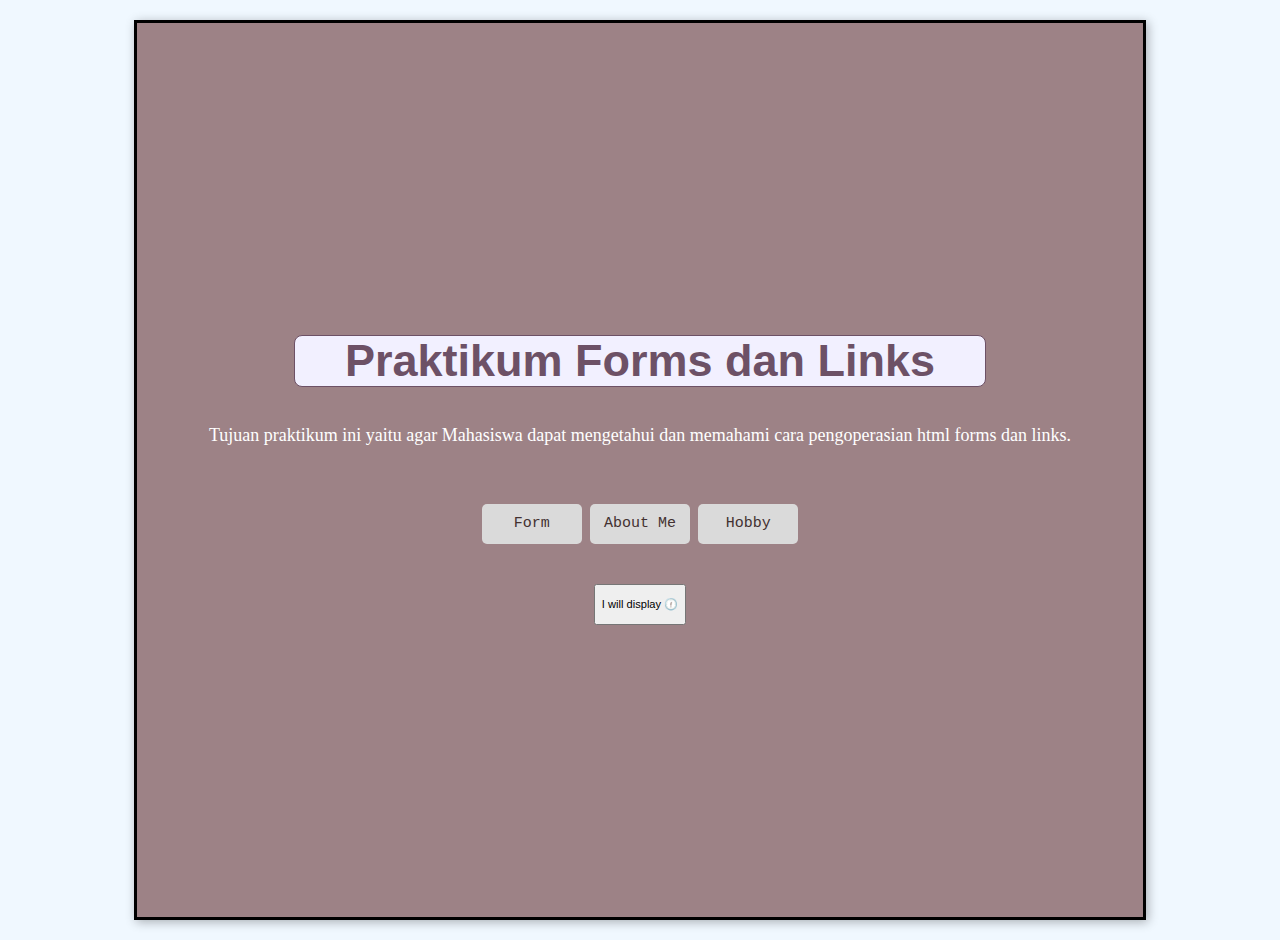
<file: index.html>
<!--modifikasi tampilan web Anda menjadi tampilan yang 
berisi tentang halaman utama, halaman biodata, halaman tentang Anda, dan halaman hobi -->

<!DOCTYPE html>
<html lang="en">
<head>
    <meta charset="UTF-8">
    <meta name="viewport" content="width=device-width, initial-scale=1.0">
    <title>Praktikum 10</title>
    <link rel="stylesheet" href="style.css"></head>
<body>
    <section>
        <div class="box">
            <h3 class="text-center" style="font-family:'Segoe UI', Tahoma, Geneva, Verdana, sans-serif; font-size: 45px;">
                Praktikum Forms dan Links
            </h3>
        </div>
        <p style="font-family:Georgia, 'Times New Roman', Times, serif ; font-size:18px; color: white ;">
            Tujuan praktikum ini yaitu agar Mahasiswa dapat mengetahui dan memahami cara pengoperasian html forms dan links. 
        </p>
        <div class="btn">
            <button class="pendaftaran" style="font-family:monospace; font-size: 15px;"><a href="form.html">Form</a></button>
            <button class="pendaftaran" style="font-family:monospace; font-size: 15px;"><a href="about_me.html">About Me</a></button>
            <button class="pendaftaran" style="font-family:monospace; font-size: 15px;"><a href="hobi.html">Hobby</a></button>
        </div>
        <div style = "text-align:center;">
            <button type="button" onclick="showAlert()">
                <p style="font-size:smaller;">I will display &#128359;</p>
            </button>
        </div>

        <script src="script.js"> </script>
    </section>

</body>
</html>
</file>
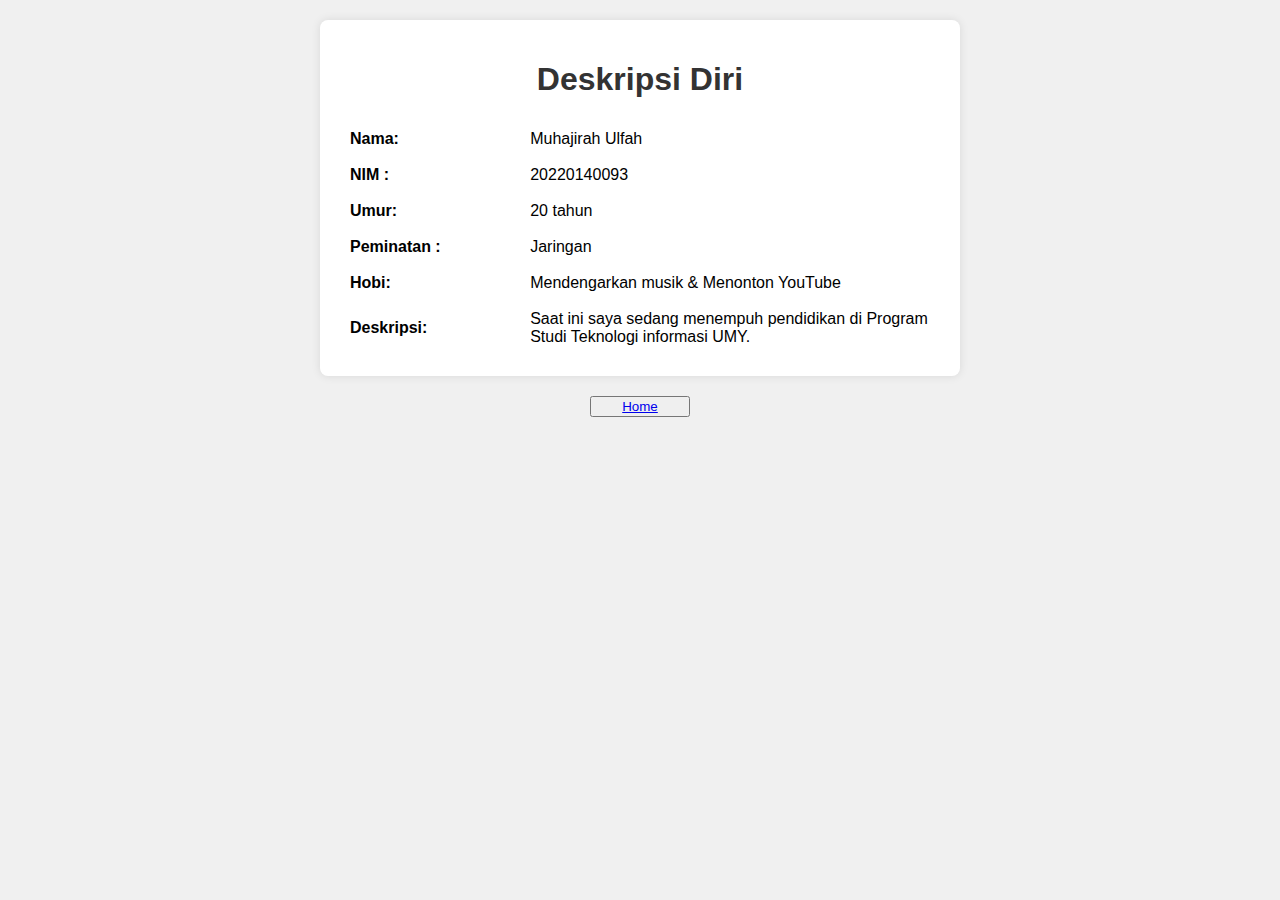
<file: about_me.html>
<!DOCTYPE html>
<html lang="en">
<head>
    <meta charset="UTF-8">
    <meta name="viewport" content="width=device-width, initial-scale=1.0">
    <title>Deskripsi Diri</title>
    <style>
        body {
            font-family: Arial, sans-serif;
            background-color: #f0f0f0;
            margin: 0;
            padding: 0;
        }
        .container {
            max-width: 600px;
            margin: 20px auto;
            padding: 20px;
            background-color: #fff;
            border-radius: 8px;
            box-shadow: 0 0 10px rgba(0, 0, 0, 0.1);
        }
        h1 {
            text-align: center;
            color: #333;
        }
        table {
            width: 100%;
        }
        th, td {
            padding: 8px;
            text-align: left;
        }
        th {
            width: 30%; /* Menentukan lebar label */
        }
        .back {
            display: block;
            width: 100px;
            margin: 20px auto;
            text-align: center;
        }
    </style>
</head>
<body>
    <div class="container">
        <h1>Deskripsi Diri</h1>
        <table>
            <tr>
                <th>Nama:</th>
                <td>Muhajirah Ulfah</td>
            </tr>
            <tr>
                <th>NIM :</th>
                <td>20220140093</td>
            </tr>
            <tr>
                <th>Umur:</th>
                <td>20 tahun</td>
            </tr>
            <tr>
                <th>Peminatan :</th>
                <td>Jaringan</td>
            </tr>
            <tr>
                <th>Hobi:</th>
                <td>Mendengarkan musik & Menonton YouTube</td>
            </tr>
            <tr>
                <th>Deskripsi:</th>
                <td>Saat ini saya sedang menempuh pendidikan di Program Studi Teknologi informasi UMY.</td>
            </tr>
        </table>
    </div>

    <button class="back"><a href="index.html">Home</a></button>

</body>
</html>
</file>
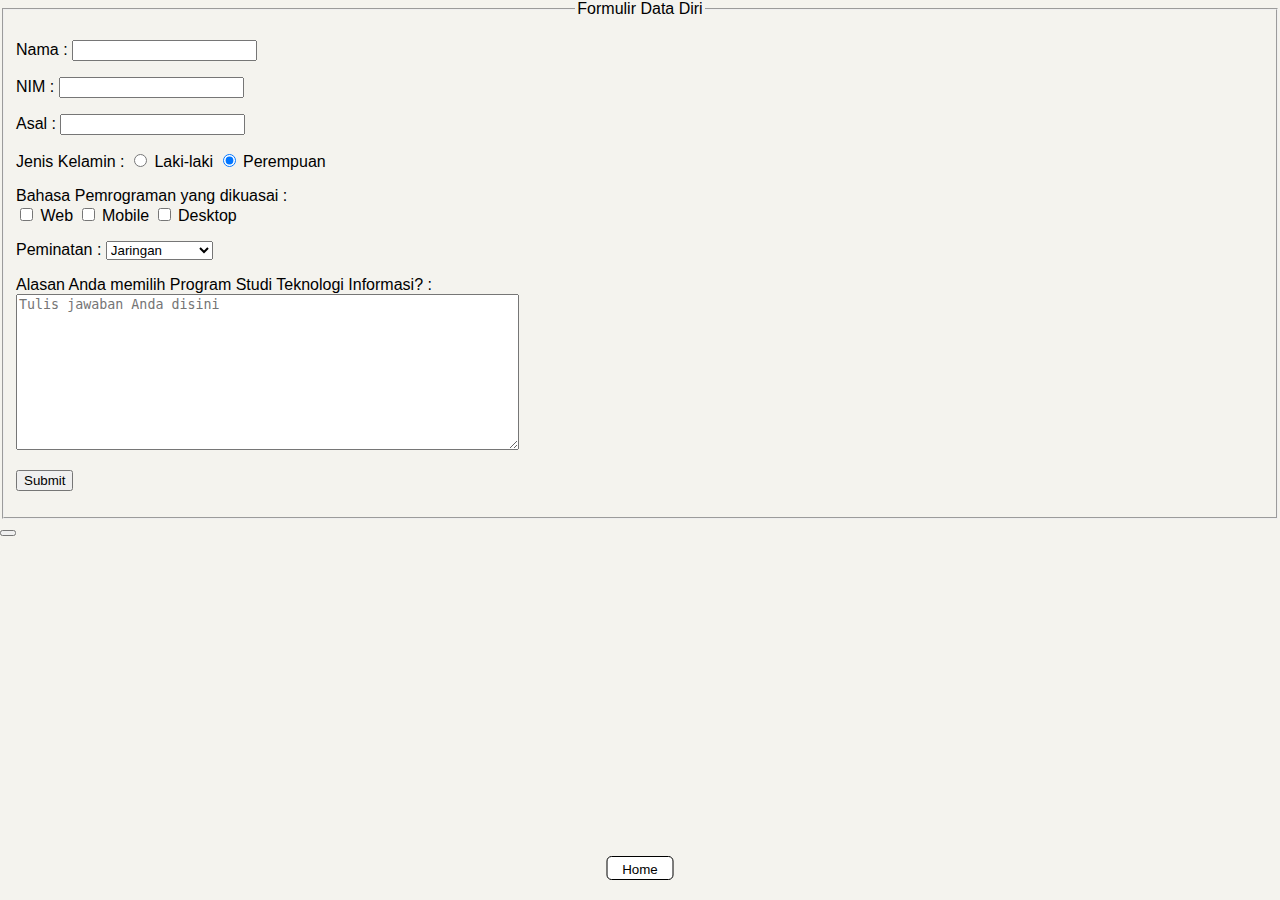
<file: form.html>
<!DOCTYPE html>
<html lang="en">
<head>
    <meta charset="UTF-8">
    <meta name="viewport" content="width=device-width, initial-scale=1.0">
    <title>Form </title>
    <link rel="stylesheet" href="form.css"></head>
<body>
    <form>
        <fieldset>
            <legend>Formulir Data Diri</legend>

                <p>Nama : <input type="text" name="nama"></p>
                <p>NIM  : <input type="text" name="nim"></p>
                <p>Asal : <input type="text" name="asal"></p>
            <p>
                Jenis Kelamin :
                <input type="radio" name="jk" value="laki-laki" checked />
                    Laki-laki
                <input type="radio" name="jk" value="perempuan" checked />
                    Perempuan
            </p>
            <p>
                Bahasa Pemrograman yang dikuasai : <br>
                    <input type="checkbox" name="web"> Web
                    <input type="checkbox" name="web"> Mobile
                    <input type="checkbox" name="web"> Desktop
            </p>
            <P>
                Peminatan :
                <select>
                    <option>Jaringan</option>
                    <option>Database</option>
                    <option>Pemrograman</option>
                    <option>UI/UX</option>
                </select>
            </P>
            <p>
                Alasan Anda memilih Program Studi Teknologi Informasi? :<br>
                <textarea rows='10' cols='60' placeholder="Tulis jawaban Anda disini"></textarea>
            </p>
            <p><input type="submit" value="Submit"></p>
        </fieldset>
    </form>

<button class="back, text-center"><a href="index.html">Home</a></button>

</body>
</html>
</file>
<file: style.css>
body {
    text-align: justify;
    font-family: sans-serif;
    height: auto;
    background-color: aliceblue;
}

.box {
    width: 100%;
    height: 10px;
    background-color: rgb(242, 240, 255);
    color: rgb(109, 81, 102);
    display: flex;
    text-align: center;
    align-items: center;
    justify-content: center;
}

.box {
    max-width: 650px;
    margin: 20px;
    padding: 20px;
    border: 1px solid rgb(109, 81, 102);
    border-radius: 8px;
    text-align: center;
}

/* Mengubah latar belakang div border menjadi light pink */
section {
    text-align: center;
    align-items: center;
    border: solid;
    box-sizing: border-box;
    font-size: 30px;
    box-shadow: 2px 2px 10px rgba(0, 0, 0, 0.3);
    width: 80%;
    display: flex;
    flex-direction: column;
    justify-content: center;
    align-items: center;
    height: 100vh;
    background-color: rgb(157, 130, 134); /* Mengatur warna latar belakang */
    margin: 20px auto; /* Mengatur jarak dari sisi luar border ke tepi halaman */
}

.btn {
    justify-content: center;
    text-align: center;
    margin-top: 20px;
    margin-bottom: 20px;
}

button{
    margin-top: 20px;
}

.pendaftaran, a {
    background-color: rgb(218, 218, 218);
    color: rgb(67, 49, 49);
    text-decoration: none;
    width: 100px;
    height: 40px;
    border: transparent;
    border-radius: 5px;
}
</file>
<file: form.css>
body{
    margin:0 auto;
    font-family: sans-serif;
    background-color:  rgb(244, 243, 238);
}

form{
    width: 100%;
}

legend{
    text-align: center;
}

.back, a{
    margin-top: 5px;
    background-color: rgb(255, 239, 250);
    color: rgb(0, 0, 0);
    text-decoration: none;
    width: 45px;
    height: 12px;
    border: transparent;
    border-radius: 5px;
    text-align: center;
    position: fixed;
    bottom: 20px;
    left: 50%;
    transform: translateX(-50%);
    z-index: 1; /* Memberikan nilai z-index lebih tinggi agar tombol Home muncul di atas elemen lain */
    border: 1px solid black; /* Menambahkan border */
    padding: 5px 10px; /* Memberikan ruang di dalam tombol */
    background-color: white; /* Mengatur warna latar belakang */
}
</file>
